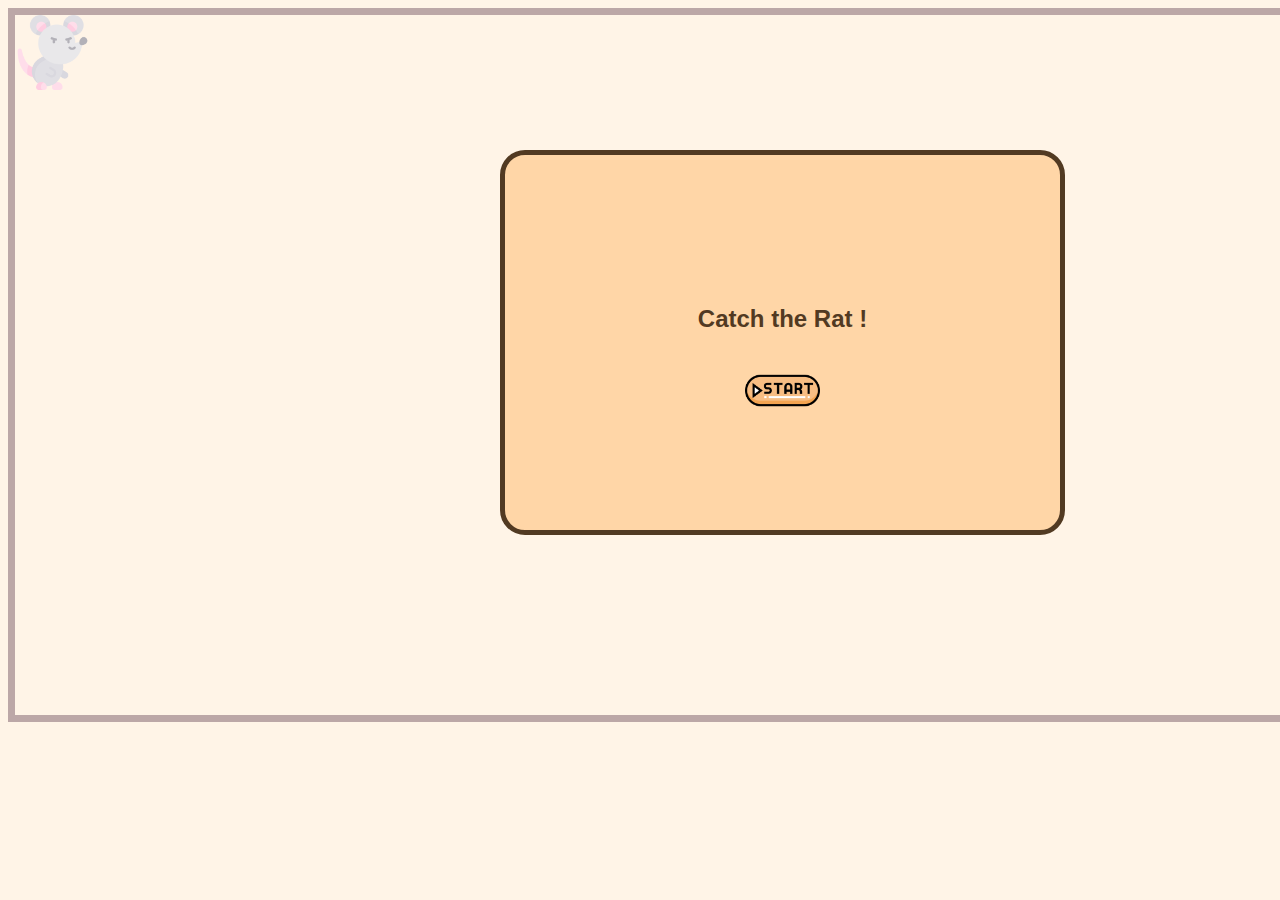
<file: index.html>
<!DOCTYPE html>
<html lang="en">
<head>
    <meta charset="UTF-8">
    <meta http-equiv="X-UA-Compatible" content="IE=edge">
    <meta name="viewport" content="width=device-width, initial-scale=1.0">
    <title>Touch-me-game</title>
    <script src="touchme.js" async defer></script>
    <link rel="stylesheet" href="touchmestyle.css" >
</head>
<body>
    <div class="wall">
        <div id="catchtherat">
            <div id="startgame">
                <center>
                    <h2>Catch the Rat !</h2>
                    <img id="startbutton" src="icons/start-button.png" onClick="startgame()" />
                </center>
            </div>
        </div>
        <img id="rat" class="rat" src="icons/rat.png">
    </div>
</body>
</html>
</file>
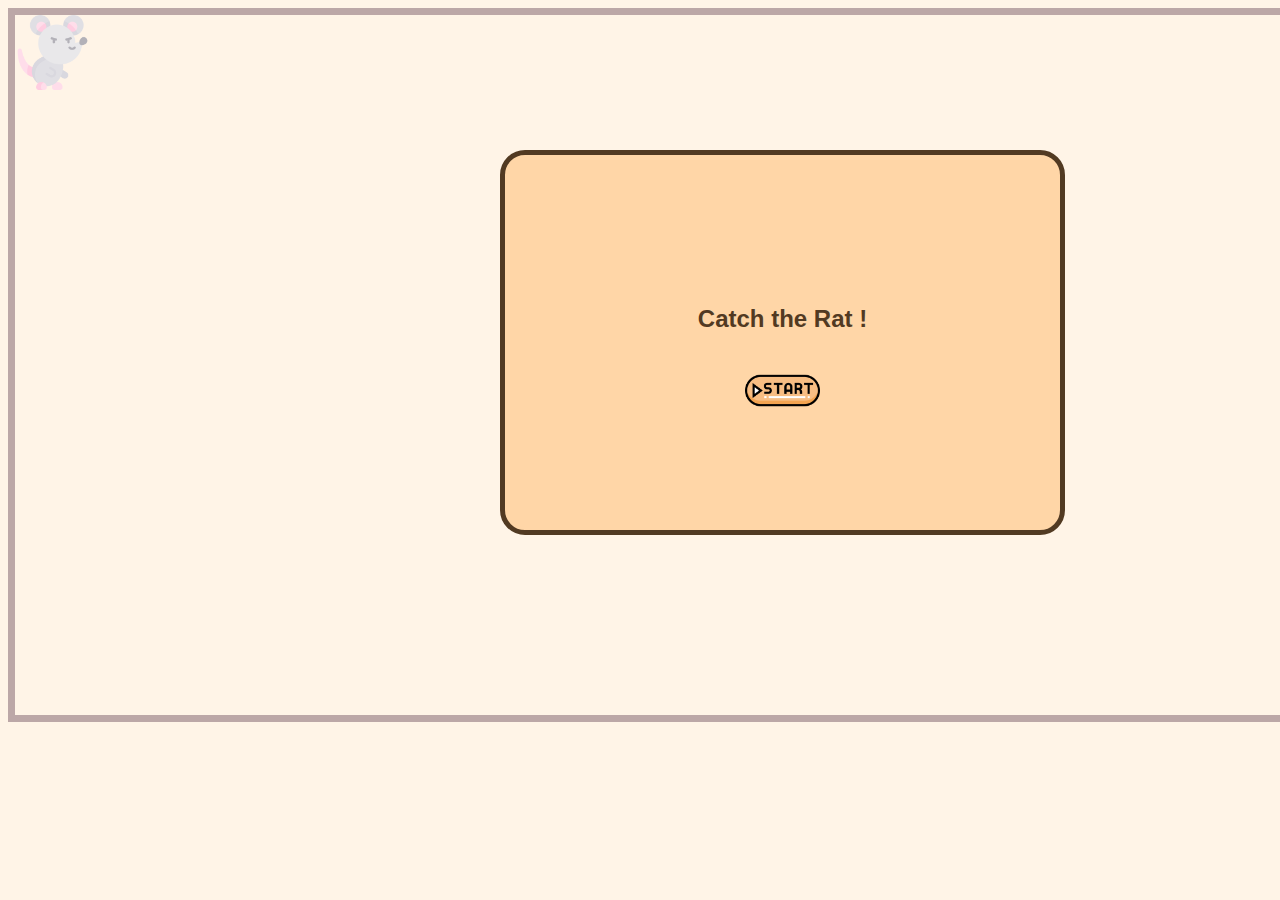
<file: touchmegame.html>
<!DOCTYPE html>
<html lang="en">
<head>
    <meta charset="UTF-8">
    <meta http-equiv="X-UA-Compatible" content="IE=edge">
    <meta name="viewport" content="width=device-width, initial-scale=1.0">
    <title>Touch-me-game</title>
    <script src="touchme.js" async defer></script>
    <link rel="stylesheet" href="touchmestyle.css" >
</head>
<body>
    <div class="wall">
        <div id="catchtherat">
            <div id="startgame">
                <center>
                    <h2>Catch the Rat !</h2>
                    <img id="startbutton" src="icons/start-button.png" onClick="startgame()" />
                </center>
            </div>
        </div>
        <img id="rat" class="rat" src="icons/rat.png">
    </div>
</body>
</html>
</file>
<file: touchmestyle.css>
body{
    background-color: bisque;
    

    
    
}
.wall{
    border: 7px solid;
    border-color: rgb(88, 37, 37);
    height: 700px;
    width: 1500px;
    cursor: url("icons/net\ \(1\).png"),auto;
    
}

#rat{
    height: 75px;
    width: 75px;
    
}
#catchtherat {
    position: fixed;
    top: 0;
    left: 0;
    width: 100%;
    height: 100%;
    background: rgba(255,255,255,.6);
    
}

#startgame {
    width: 555px;
    height: 375px;
    background: #ffd6a7;
    border: 5px solid rgb(82, 58, 34);
    border-radius: 25px;
    position: relative;
    top: 150px; 
    left: 500px;
}


#startgame h2{
    color: rgb(82, 58, 34);
    font-family: sans-serif;
    margin-top: 150px;

}

#startbutton{
    height: 75px;
    width: 75px;
    
}
#startbutton:hover{
    height: 100px;
    width: 100px;
    cursor: pointer;
}
</file>
